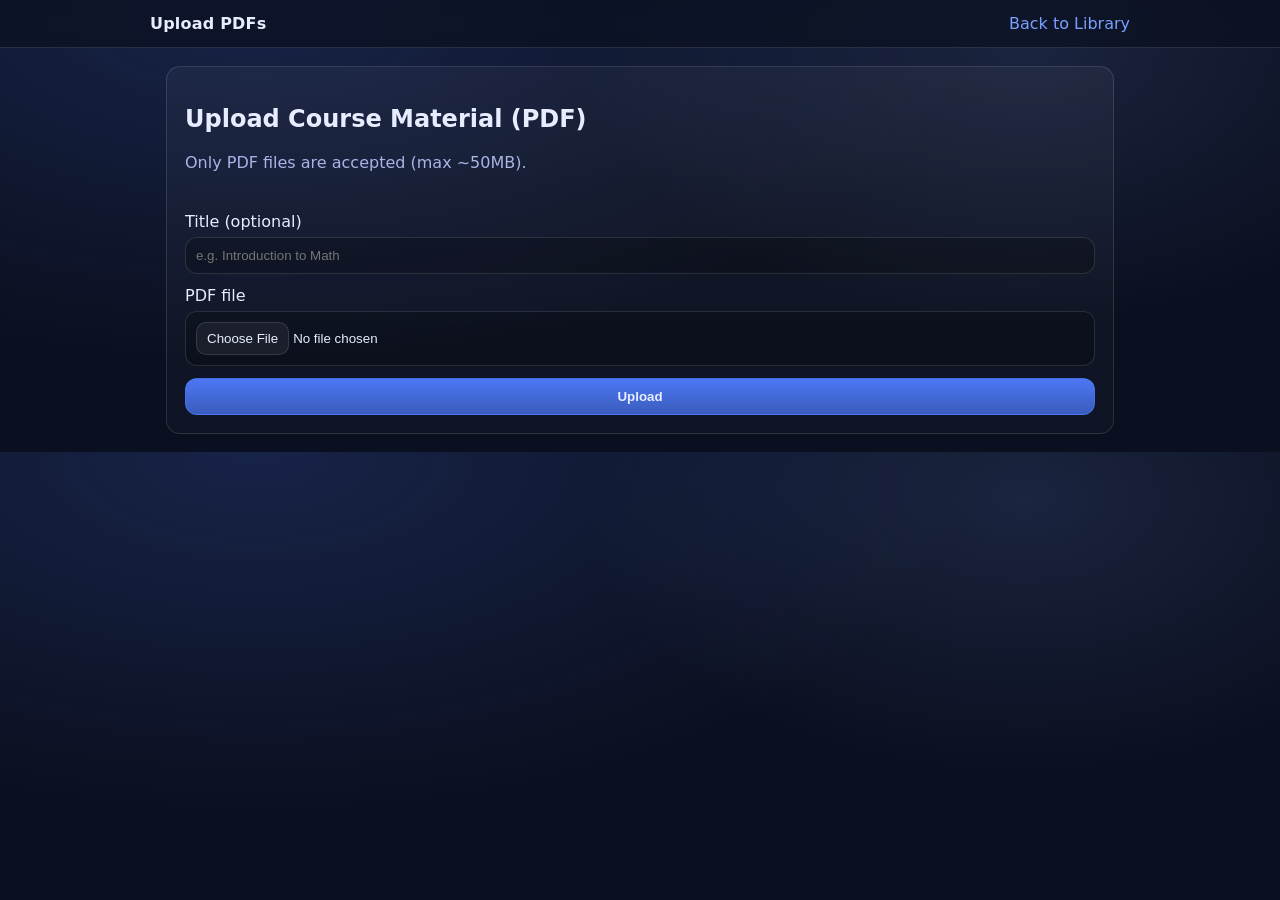
<file: upload.html>
<!doctype html>
<html lang="en">
<head>
  <meta charset="utf-8" />
  <meta name="viewport" content="width=device-width,initial-scale=1" />
  <title>Upload PDF</title>
  <link rel="stylesheet" href="/style.css" />
</head>
<body>
  <header class="topbar">
    <div class="container topbar-inner">
      <div class="brand">Upload PDFs</div>
      <nav class="nav">
        <a href="/index.html" class="link">Back to Library</a>
      </nav>
    </div>
  </header>

  <main class="container">
    <section class="panel">
      <h2>Upload Course Material (PDF)</h2>
      <p class="muted">Only PDF files are accepted (max ~50MB).</p>

      <div id="msg" class="status" role="status"></div>

      <form id="uploadForm" class="form" enctype="multipart/form-data">
        <label>
          <span>Title (optional)</span>
          <input name="title" type="text" placeholder="e.g. Introduction to Math" maxlength="120" />
        </label>

        <label>
          <span>PDF file</span>
          <input name="pdf" type="file" accept="application/pdf" required />
        </label>

        <button class="btn btn-primary" type="submit">Upload</button>
      </form>
    </section>
  </main>

  <script>
    const form = document.getElementById('uploadForm');
    const msg = document.getElementById('msg');

    form.addEventListener('submit', async (e) => {
      e.preventDefault();
      msg.textContent = 'Uploading...';

      const fd = new FormData(form);

      try {
        const res = await fetch('/api/ebooks', {
          method: 'POST',
          body: fd
        });

        const data = await res.json().catch(() => ({}));
        if (!res.ok) {
          msg.textContent = data?.error ? `Upload failed: ${data.error}` : `Upload failed (${res.status})`;
          return;
        }

        msg.textContent = `Uploaded: ${data.title}`;
        form.reset();
      } catch (err) {
        msg.textContent = `Error: ${err?.message || err}`;
      }
    });
  </script>
</body>
</html>
</file>
<file: style.css>
:root{
  --bg:#0b1020;
  --panel:#121a33;
  --text:#e7ecff;
  --muted:#aab4e6;
  --primary:#4f7cff;
  --primary2:#7aa0ff;
  --border:rgba(255,255,255,.12);
}

*{box-sizing:border-box;}
body{
  margin:0;
  font-family: system-ui, -apple-system, Segoe UI, Roboto, Arial, sans-serif;
  background: radial-gradient(1200px 600px at 20% 0%, rgba(79,124,255,.18), transparent 60%),
              radial-gradient(800px 500px at 80% 10%, rgba(122,160,255,.14), transparent 55%),
              var(--bg);
  color:var(--text);
}

.container{max-width:980px;margin:0 auto;padding:0 16px;}

.topbar{
  position:sticky;top:0;z-index:10;
  background: rgba(11,16,32,.7);
  backdrop-filter: blur(10px);
  border-bottom:1px solid var(--border);
}
.topbar-inner{display:flex;align-items:center;justify-content:space-between;padding:14px 0;}
.brand{font-weight:800;letter-spacing:.2px;}
.nav .link{color:var(--primary2);text-decoration:none;}
.nav .link:hover{text-decoration:underline;}

.hero{padding:22px 0 10px;}
.hero h1{margin:0 0 8px;font-size:28px;}
.muted{color:var(--muted);margin:0;}

.panel{
  background: linear-gradient(180deg, rgba(255,255,255,.04), rgba(255,255,255,.02));
  border:1px solid var(--border);
  border-radius:14px;
  padding:18px;
  margin:18px 0;
}

.grid{display:grid;grid-template-columns:repeat(auto-fit,minmax(240px,1fr));gap:14px;margin-top:14px;}
.card{
  background: rgba(255,255,255,.03);
  border:1px solid var(--border);
  border-radius:14px;
  padding:14px;
  min-height:130px;
  display:flex;
  flex-direction:column;
  gap:10px;
}
.card-title{font-weight:750;line-height:1.25;}
.card-meta{color:var(--muted);font-size:13px;}

.row{display:flex;gap:10px;align-items:center;}
.col{flex:1;}

.btn{
  appearance:none;
  border:1px solid var(--border);
  background: rgba(255,255,255,.03);
  color:var(--text);
  padding:10px 14px;
  border-radius:12px;
  cursor:pointer;
  font-weight:650;
}
.btn:hover{border-color:rgba(255,255,255,.25);}
.btn-primary{
  background: linear-gradient(180deg, rgba(79,124,255,.95), rgba(79,124,255,.70));
  border-color: rgba(79,124,255,.5);
}

.status{margin-top:10px;min-height:18px;color:var(--muted);}

.form{display:flex;flex-direction:column;gap:12px;margin-top:12px;}
label{display:flex;flex-direction:column;gap:6px;}
input[type="text"], input[type="file"]{
  background: rgba(0,0,0,.2);
  border:1px solid var(--border);
  border-radius:12px;
  padding:10px;
  color:var(--text);
}
input::file-selector-button{
  color:var(--text);
  background: rgba(255,255,255,.06);
  border:1px solid var(--border);
  border-radius:10px;
  padding:8px 10px;
}
</file>
